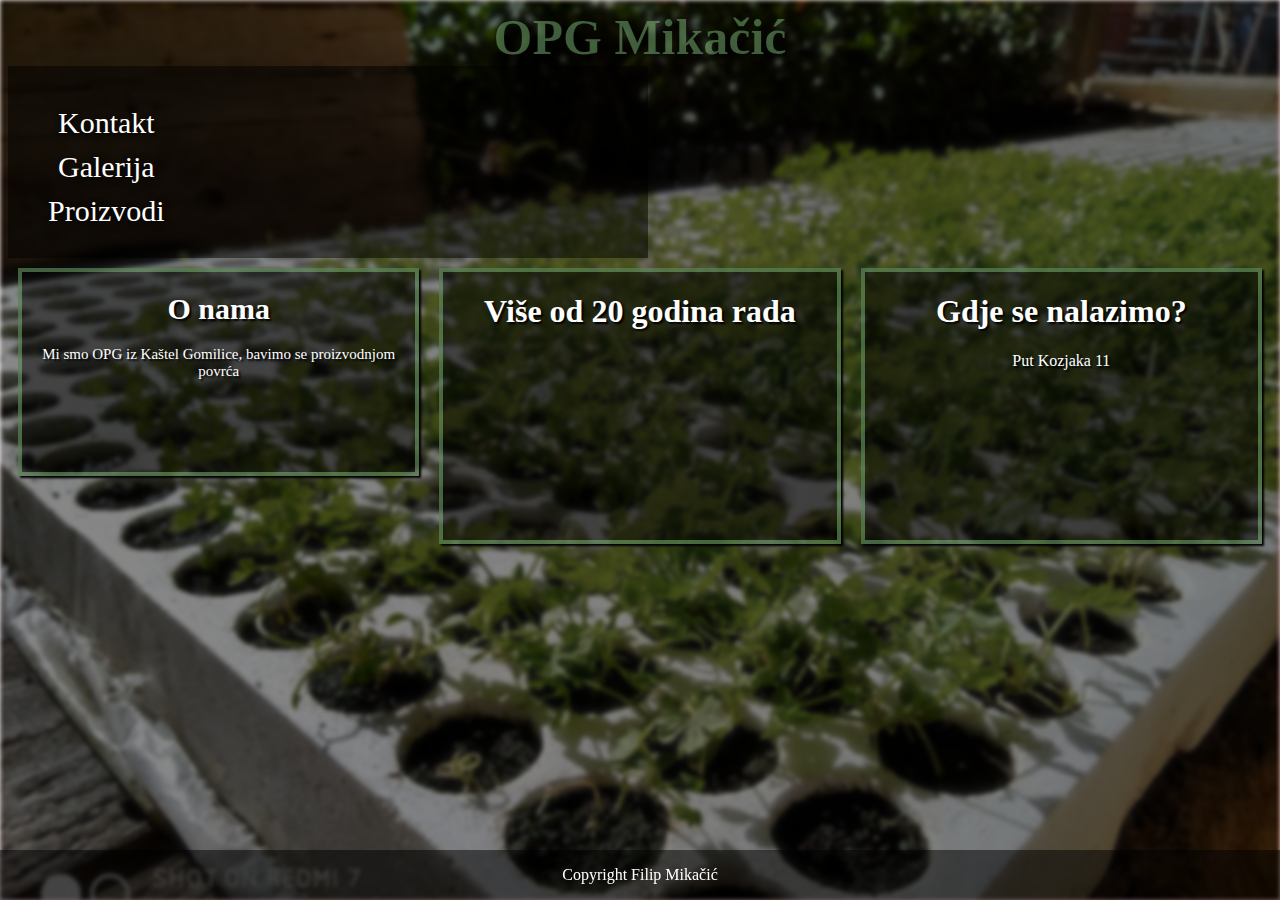
<file: index.html>
<!DOCTYPE html>
<html>
<head>
	<title>OPG Mikačić</title>
	<link rel="stylesheet" href="style.css">
	<meta name="viewport" content="width=device-width, initial-scale=1">
</head>
<body>
<div class="cover">
</div>
<div class="title">
	<b>OPG Mikačić</b>
</div>
<div class="navbar">
	<ul>
		<li>Kontakt</li>
		<li>Galerija</li>
		<li>Proizvodi</li>
	</ul>
</div>
<div class="content">
	<div class="onama">
		<h1>O nama</h1>
			<p>Mi smo OPG iz Kaštel Gomilice, bavimo se proizvodnjom povrća</p>
		</div>
	
	<div class="lokacija">
		<h1>Gdje se nalazimo?</h1>
		<p>Put Kozjaka 11</p>
		<iframe class="frame" src="https://www.google.com/maps/embed?pb=!1m18!1m12!1m3!1d2891.772797859938!2d16.404952915761722!3d43.54877776719422!2m3!1f0!2f0!3f0!3m2!1i1024!2i768!4f13.1!3m3!1m2!1s0x13355c4d3c3223f3%3A0xd05ed9f2d53d6747!2sPut%20Kozjaka%2011%2C%2021213%2C%20Ka%C5%A1tel%20Gomilica!5e0!3m2!1shr!2shr!4v1657923861325!5m2!1shr!2shr" width="200" height="150" style="border:0;" allowfullscreen="" loading="lazy" referrerpolicy="no-referrer-when-downgrade"></iframe>
	</div>

	<div class="info">
			<h1>Više od 20 godina rada</h1>
	</div>
	
</div>

<div class="footer">
	<p>Copyright Filip Mikačić</p>
</div>

</body>
</html>
</file>
<file: style.css>
.cover  {
	position: absolute;
	top: 0%;
	left: 0%;
	background-image: url("cover3.jpg");
	background-size: cover;
	image-repeat: no-repeat;
	filter: brightness(55%) blur(2px) drop-shadow(16px 16px 20px pink);
	width: 100vw;
	height: 100vh;
	z-index: -17;
}

.content {
	display: flex;
	flex-wrap: wrap;
	flex-direction: row;
	z-index: 2;
	flex-flow: column-wrap;
}

.content > div {
	margin: 10px;
	gap: 15px;
	border: 4px solid rgba(157, 231, 150, 0.4);
}

.content :nth-child(1) {order: 1;}
.content :nth-child(2) {order: 3;} 
.content :nth-child(3) {order: 2;} 


	

.lokacija {
	flex-wrap: wrap;
	background-color: rgba(0, 0, 0, 0.5);
	flex: 100px;
	box-shadow: 2px 2px 2px black;
	color: white;
	text-align: center;
	text-shadow: 2px 2px 2px black;	
	
}

.info {
	flex-wrap: wrap;
	background-color: rgba(0, 0, 0, 0.5);
	flex: 100px;
	box-shadow: 2px 2px 2px black;
	color: white;
	text-align: center;
	text-shadow: 2px 2px 2px black;	
	
}

.onama {
	flex: 100px;
	background-color: rgba(0, 0, 0, 0.5);
	flex-warp: wrap;
	box-shadow: 2px 2px 2px black;
	text-align: center;
	color: white;
	text-shadow: 2px 2px 2px black;
	height: 200px;
	font-size: 15px;
}


.title {
	font-size: 50px;
	display: flex;
	flex-wrap: wrap;
	justify-content: center;
	text-shadow: 8px 2px 10px black;
	color: rgba(157, 231, 150, 0.4);
	text-align: center;
	-webkit-text-stroke: 0.2px black;
	z-index: 2;	
}


.navbar {
	display: flex;
	justify-content: flex-start;
	font-size: 30px;
	border: none;
	color: white;
	text-shadow: 2px 2px 6px black;
	text-align: center;
	background-color: rgba(0, 0, 0, 0.5);
	width: 50vw;
}

li {
	margin-top: 10px;
}

.navbar ul, li{
	list-style-type: none;
}

.footer {
	position: fixed;
	bottom: 0%;
	left: 0%;
	background-color: rgba(0, 0, 0, 0.5);
	width: 100vw;
	text-align: center;
	color: white;
}

@media only screen and (max-width: 600px) {

	.box {
		flex: 100px;
	}
	
	#slika {
		width: 200px;
		height: 300px;
	}
}
</file>
